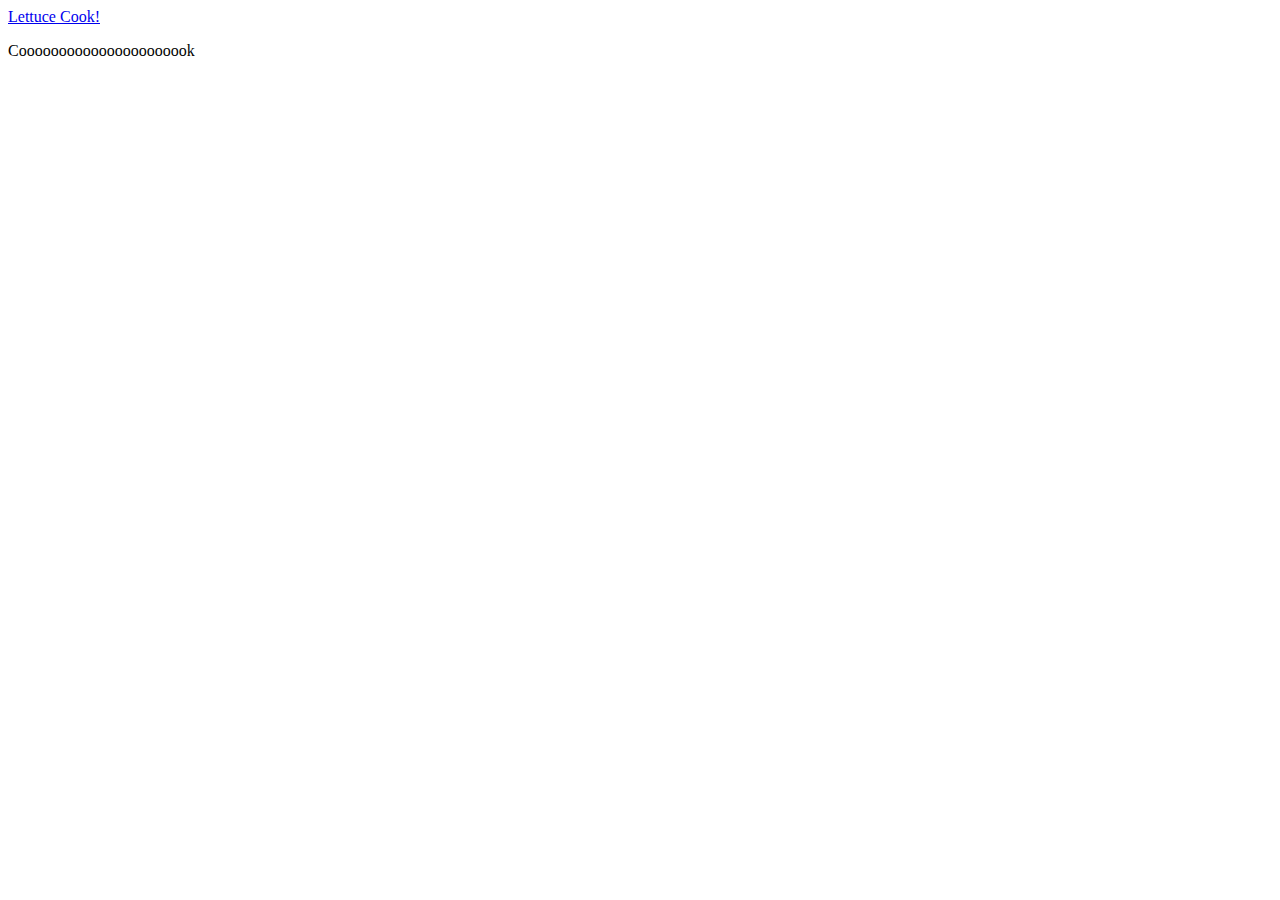
<file: list.html>
<!DOCTYPE html>
<html lang="en">
<head>
    <meta charset="UTF-8">
    <title>Recipe List</title>
</head>
<body>
<nav class="navbar navbar-inverse">
    <div class="container-fluid">
        <div class="navbar-header">
            <a class="navbar-brand" href="#">Lettuce Cook!</a>
        </div>
        <ul class="nav navbar-nav">

        </ul>
    </div>
</nav>
<div></div>
<footer class="footer navbar-inverse navbar-fixed-bottom">
    <p>Coooooooooooooooooooook</p>
</footer>
</body>
</html>
</file>
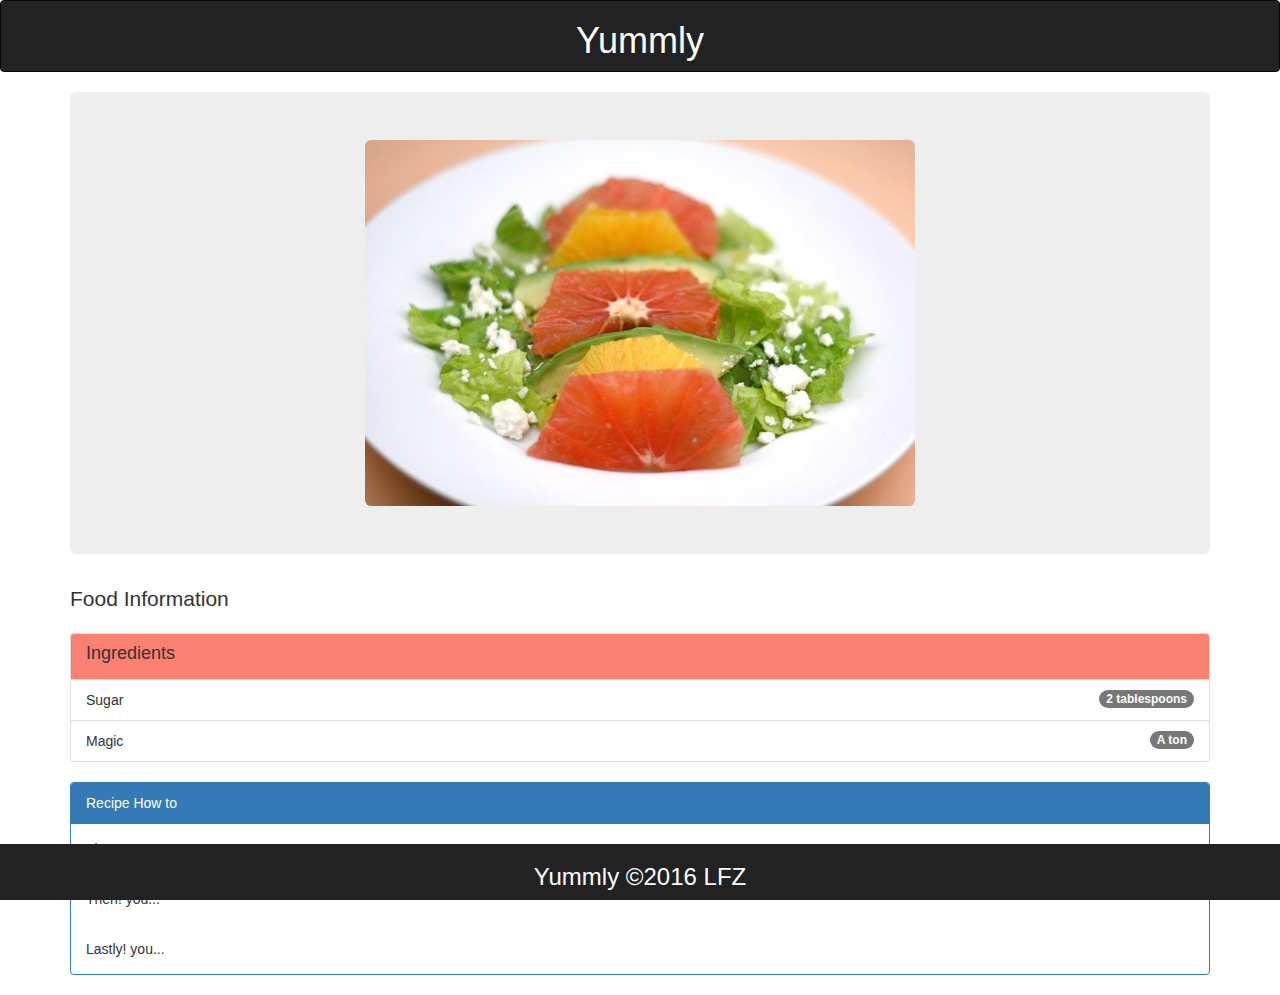
<file: recipe.html>
<!DOCTYPE html>
<html lang="en">
<head>
    <meta charset="UTF-8">
    <title>Recipe</title>
    <link href="style.css" rel="stylesheet" type="text/css">
    <link href="https://maxcdn.bootstrapcdn.com/bootstrap/3.3.7/css/bootstrap.min.css" rel="stylesheet" integrity="sha384-BVYiiSIFeK1dGmJRAkycuHAHRg32OmUcww7on3RYdg4Va+PmSTsz/K68vbdEjh4u" crossorigin="anonymous">
    <link href="https://maxcdn.bootstrapcdn.com/font-awesome/4.6.3/css/font-awesome.min.css" rel="stylesheet" integrity="sha384-T8Gy5hrqNKT+hzMclPo118YTQO6cYprQmhrYwIiQ/3axmI1hQomh7Ud2hPOy8SP1" crossorigin="anonymous">
</head>
<body>
    <nav class="navbar navbar-inverse">
        <div class="container">
            <div class="col-md-4">
                <div class="navbar-header">
                    <a class="navbar-brand" href="#"><i class="fa fa-home fa-2x" aria-hidden="true"></i></a>
                </div>
            </div>
            <div class="col-md-4 text-center">
                <h1 class="white-text">Yummly</h1>
            </div>
        </div>
    </nav>
    <div class="container">
        <div class="jumbotron">
            <img src="placeholder.png" alt="" class="img-responsive img-rounded center-block">
        </div>
        <h3 class="lead">Food Information</h3>
        <div class="list-group">
            <li class="list-group-item salmon">
              <h4 class="list-group-item-heading">Ingredients</h4>
            </li>
            <li class="list-group-item">
              Sugar <span class="badge">2 tablespoons</span>
            </li>
            <li class="list-group-item">
              Magic <span class="badge">A ton</span>
            </li>
        </div>
        <div class="panel panel-primary">
          <div class="panel-heading">Recipe How to</div>
          <div class="panel-body">First! you...</div>
          <div class="panel-body">Then! you...</div>
          <div class="panel-body">Lastly! you...</div>
        </div>
    </div>
    <footer class="footer navbar-inverse navbar-fixed-bottom text-center">
        <h3 class="white-text">Yummly &copy;2016 LFZ</h3>
    </footer>
</body>
</html>
</file>
<file: style.css>
body{
    /*background-image: url("https://s-media-cache-ak0.pinimg.com/736x/cd/50/00/cd5000a8e0fbb2620c7a61350490b3cc.jpg");*/
    /*background-position: center bottom;*/
    /*background-repeat: no-repeat;*/
    /*background-attachment: fixed;*/
}
div.container-fluid{
    padding-left: 50px;
}
.searchButton{
    padding: 24px;
}
.btn{
    margin-right: 5px;
}
.white-text {
	color: white;
}

.list-group-item.salmon {
	background-color: salmon;
}
</file>
